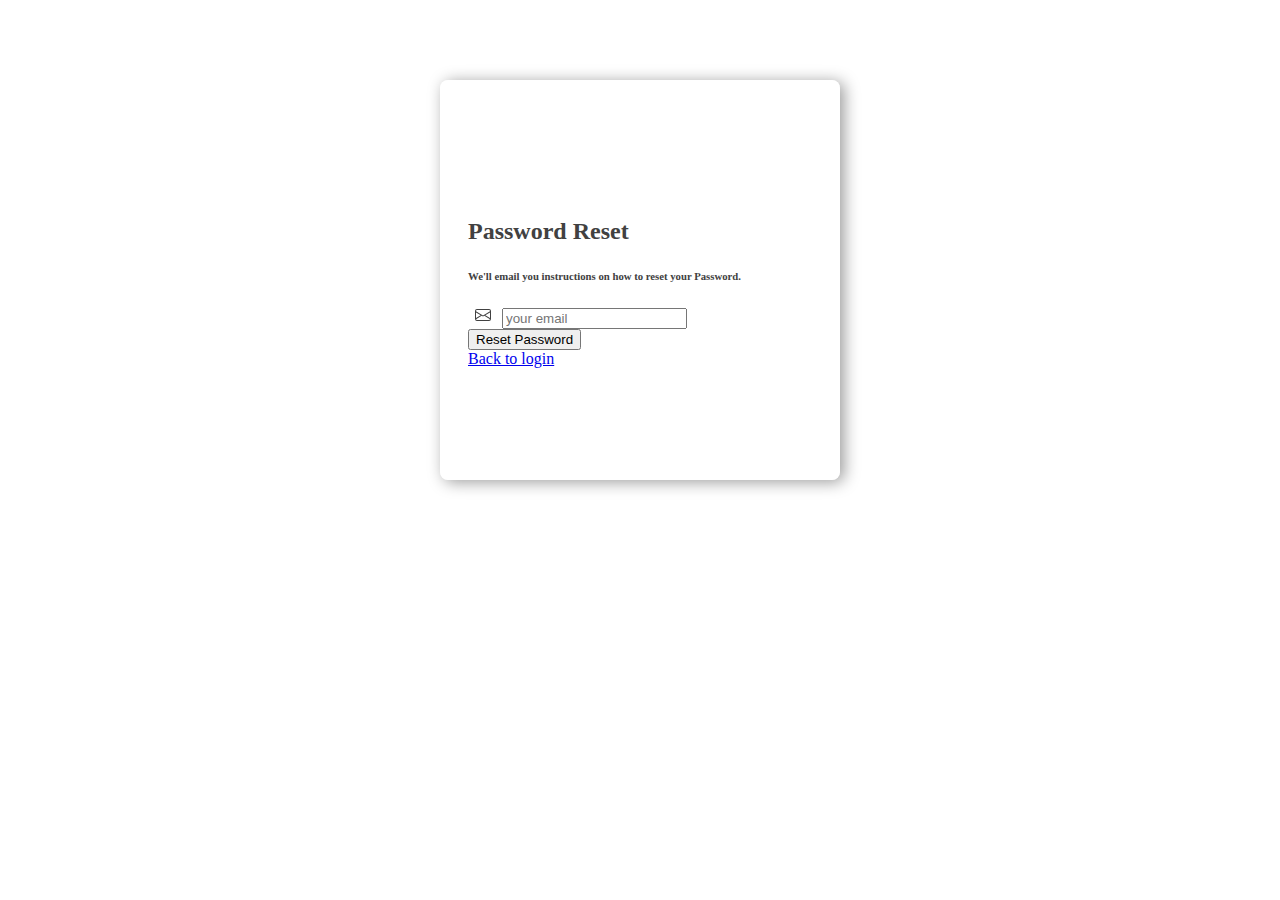
<file: forgot-password.html>
<!DOCTYPE html>
<html lang="en">
  <head>
    <link href="assets/css/style.css" rel="stylesheet" />
    <script src="assets/js/forgot-password.js"></script>
    <meta charset="UTF-8" />
    <meta http-equiv="X-UA-Compatible" content="IE=edge" />
    <meta name="viewport" content="width=device-width, initial-scale=1.0" />
    <title>reset Password</title>
    <link
      href="https://cdn.jsdelivr.net/npm/bootstrap@5.2.0/dist/css/bootstrap.min.css"
      rel="stylesheet"
      integrity="sha384-gH2yIJqKdNHPEq0n4Mqa/HGKIhSkIHeL5AyhkYV8i59U5AR6csBvApHHNl/vI1Bx"
      crossorigin="anonymous"
    />
  </head>
  <body>
    <div class="container">
      <div class="row">
        <div class="col-md-4 offset-md-4">
          <div class="login-form bg-light mt-4 p-4">
            <h2>Password Reset</h2>
            <h6>We'll email you instructions on how to reset your Password.</h6>
            <div class="input-group w-70">
              <span class="input-group-text" id="basic-addon1">
                <svg
                  xmlns="http://www.w3.org/2000/svg"
                  width="30"
                  height="16"
                  fill="currentColor"
                  class="bi bi-envelope"
                  viewBox="0 0 16 16"
                >
                  <path
                    d="M0 4a2 2 0 0 1 2-2h12a2 2 0 0 1 2 2v8a2 2 0 0 1-2 2H2a2 2 0 0 1-2-2V4Zm2-1a1 1 0 0 0-1 1v.217l7 4.2 7-4.2V4a1 1 0 0 0-1-1H2Zm13 2.383-4.708 2.825L15 11.105V5.383Zm-.034 6.876-5.64-3.471L8 9.583l-1.326-.795-5.64 3.47A1 1 0 0 0 2 13h12a1 1 0 0 0 .966-.741ZM1 11.105l4.708-2.897L1 5.383v5.722Z"
                  />
                </svg>
              </span>
              <input
                type="text"
                class="form-control"
                placeholder="your email"
                aria-label="your email"
                aria-describedby="basic-addon1"
              />
            </div>
            <div class="d-grid gap-2">
              <button class="btn btn-primary" type="button">
                Reset Password
              </button>
            </div>
            <div class="col text-center">
              <a href="#">Back to login</a>
            </div>
          </div>
        </div>
      </div>
    </div>
  </body>
</html>
</file>
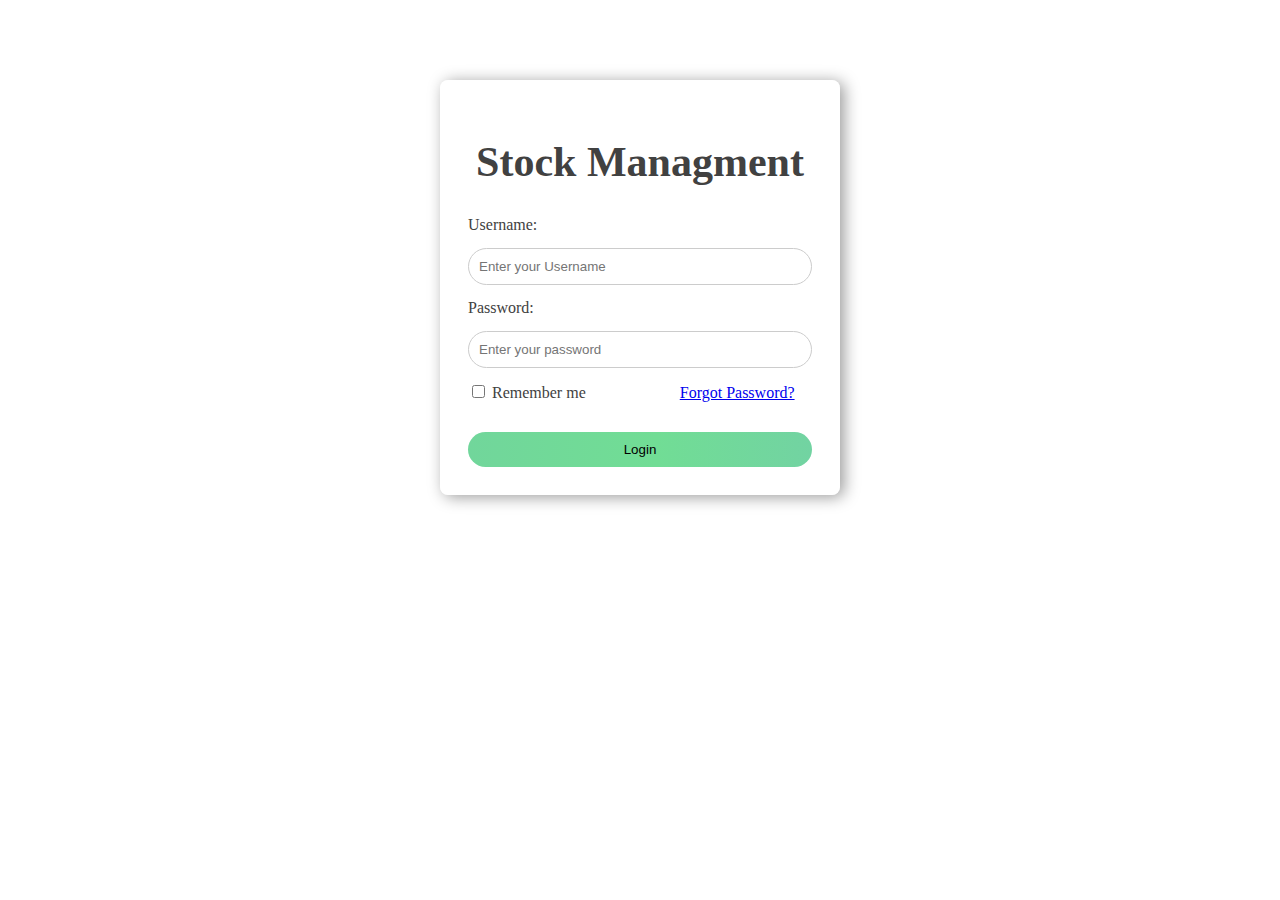
<file: login.html>
<!DOCTYPE html>
<html lang="en">
  <head>
    <meta charset="UTF-8" />
    <meta http-equiv="X-UA-Compatible" content="IE=edge" />
    <meta name="viewport" content="width=device-width, initial-scale=1.0" />
    <title>Login Page</title>

    <script src="assets/js/bootstrap.js"></script>
    <link rel="stylesheet" href="assets/css/style.css" />
  </head>
  <body>
    <form class="container">
      <div class="form-title">
        <h1>Stock Managment</h1>
      </div>
      <label for="text"> Username:</label>
      <input
        type="text"
        id="text"
        class="cm-input"
        placeholder="Enter your Username"
      />
      <label for="pass"> Password:</label>
      <input
        id="pass"
        type="password"
        class="cm-input"
        placeholder="Enter your password"
      />

      <div class="bottom-action clearfix">
        <label class="float-left form-check-label"
          ><input type="checkbox" /> Remember me</label
        >
        <a href="#" class="float-right">Forgot Password?</a>
      </div>

      <button type="submit" class="btn-login gr-bg">Login</button>
    </form>
  </body>
</html>
</file>
<file: assets/css/style.css>
.container {
  max-width: 400px;
  min-height: 400px;
  box-sizing: border-box;
  background: rgba(255, 255, 255, 0.6);
  box-shadow: 4px 2px 16px rgba(0, 0, 0, 0.4);
  border-radius: 8px;
  margin: 20px auto 0 auto;
  padding: 28px;
  color: #414141;
  margin-top: 80px;
}

.cm-input {
  display: block;
  box-sizing: border-box;
  padding: 10px;
  width: 100%;
  margin: 14px auto;
  border-radius: 20px;
  border: 1px solid #ccc;
}

.cm-input:focus {
  outline: 20;
  border-color: #4cda9f;
}

.btn-login {
  display: block;
  width: 100%;
  padding: 10px;
  border: 0;
  color: rgb(0, 0, 0);
  border-radius: 20px;
  cursor: pointer;
  margin-top: 30px;
}
.btn-login:focus {
  outline: 0;
}

.gr-bg {
  background: rgb(252, 205, 128);
  background: linear-gradient(
    90deg,
    rgb(113, 214, 155) 0%,
    rgb(113, 221, 149) 55%,
    rgb(114, 211, 162) 100%
  );
}

.form-title {
  font-size: 21px;
  padding: 2px;
  text-align: center;
  position: relative;
}

.float-right {
  margin-left: 90px;
}

.row {
  padding-top: 90px;
}
</file>
